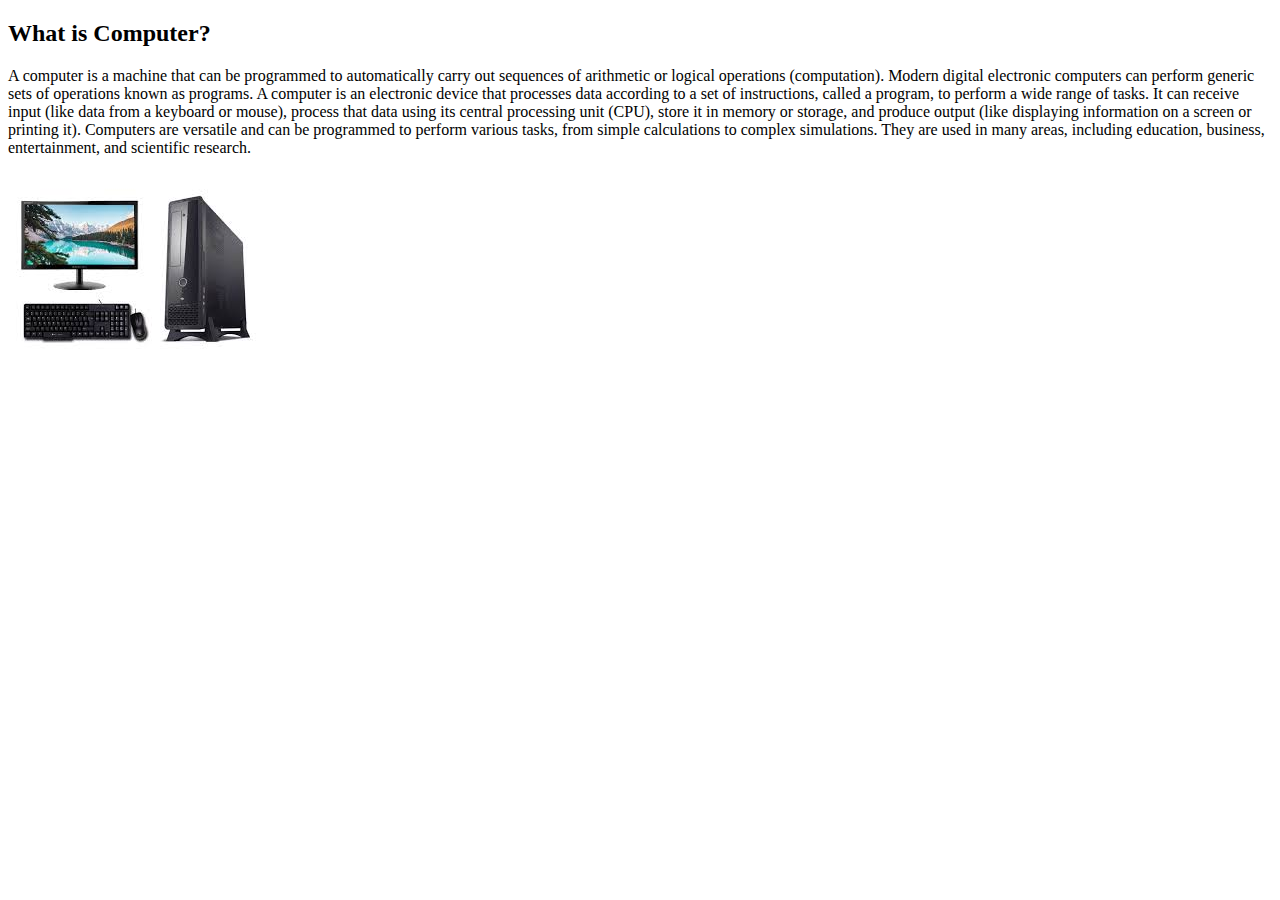
<file: Task-1/index.html>
<!DOCTYPE html>
<html lang="en">
  <head>
    <meta charset="UTF-8" />
    <meta name="viewport" content="width=device-width, initial-scale=1.0" />
    <!-- title of the page  -->
    <title>Task 1</title>
  </head>
  <body>
    <!-- heading insert  -->
    <h2>What is Computer?</h2>
    <!-- paragraph insert  -->
    <p>
      A computer is a machine that can be programmed to automatically carry out
      sequences of arithmetic or logical operations (computation). Modern
      digital electronic computers can perform generic sets of operations known
      as programs. A computer is an electronic device that processes data
      according to a set of instructions, called a program, to perform a wide
      range of tasks. It can receive input (like data from a keyboard or mouse),
      process that data using its central processing unit (CPU), store it in
      memory or storage, and produce output (like displaying information on a
      screen or printing it). Computers are versatile and can be programmed to
      perform various tasks, from simple calculations to complex simulations.
      They are used in many areas, including education, business, entertainment,
      and scientific research.
    </p>
    <img src="img.jpeg" alt="laptop" />
  </body>
</html>
</file>
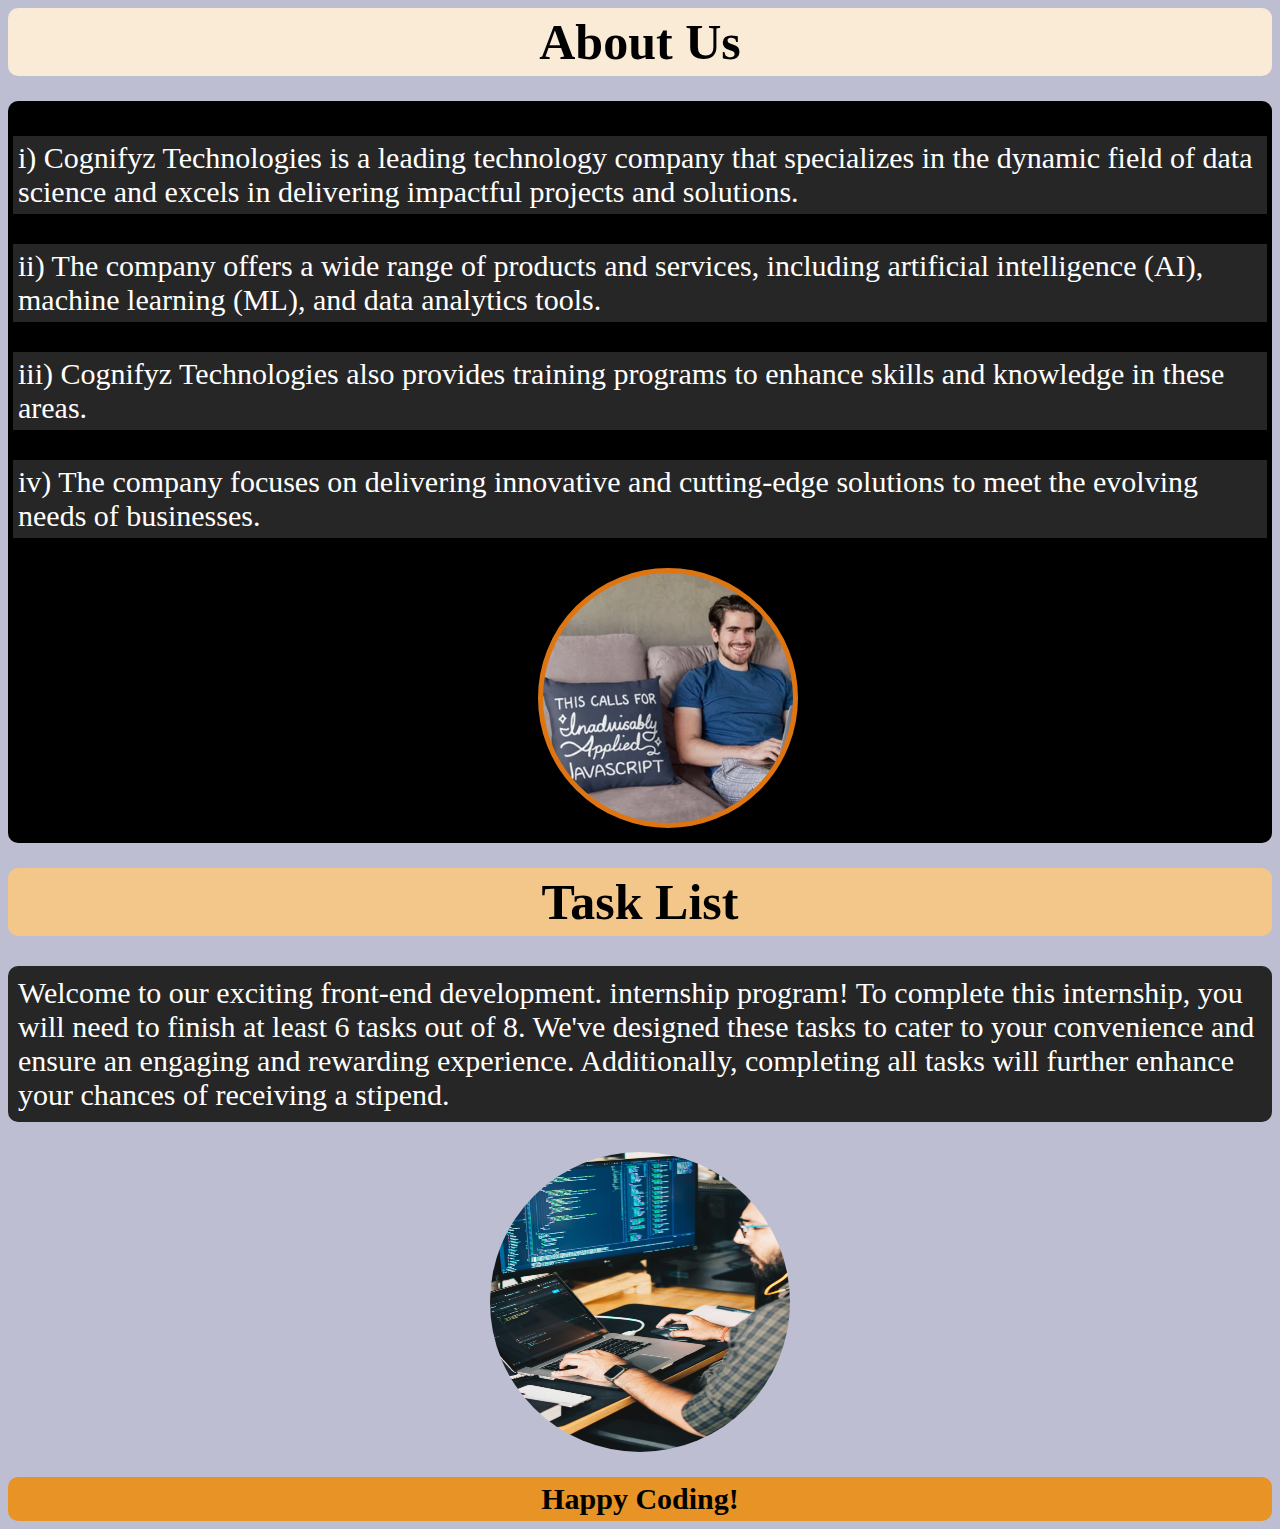
<file: Task-2/index.html>
<!DOCTYPE html>
<html lang="en">
  <head>
    <meta charset="UTF-8" />
    <meta name="viewport" content="width=device-width, initial-scale=1.0" />
    <title>Task 2</title>
  </head>

  <!-- Changing background color using inline css -->
  <body
    style="
      background-color: rgb(190, 190, 211);
      font-family: 'Times New Roman', Times, serif;
    "
  >
    <!-- Changing font color using inline css-->
    <div
      style="
        color: black;
        background-color: antiquewhite;
        font-weight: bold;
        font-size: 50px;
        text-align: center;
        padding: 5px 0px;
        border-radius: 10px;
      "
    >
      About Us
    </div>
    <!-- Changing font size using inline css -->
    <div
      style="
        background-color: black;
        padding: 5px;
        margin-top: 25px;
        margin-bottom: 25px;
        border-radius: 10px;
      "
    >
      <p
        style="
          font-size: 30px;
          background-color: rgb(39, 38, 38);
          color: rgb(255, 255, 255);
          padding: 5px;
        "
      >
        i) Cognifyz Technologies is a leading technology company that
        specializes in the dynamic field of data science and excels in
        delivering impactful projects and solutions.
      </p>
      <p
        style="
          font-size: 30px;
          background-color: rgb(39, 38, 38);
          color: rgb(255, 255, 255);
          padding: 5px;
        "
      >
        ii) The company offers a wide range of products and services, including
        artificial intelligence (AI), machine learning (ML), and data analytics
        tools.
      </p>
      <p
        style="
          font-size: 30px;
          background-color: rgb(39, 38, 38);
          color: rgb(255, 255, 255);
          padding: 5px;
        "
      >
        iii) Cognifyz Technologies also provides training programs to enhance
        skills and knowledge in these areas.
      </p>
      <p
        style="
          font-size: 30px;
          background-color: rgb(39, 38, 38);
          color: rgb(255, 255, 255);
          padding: 5px;
        "
      >
        iv) The company focuses on delivering innovative and cutting-edge
        solutions to meet the evolving needs of businesses.
      </p>
      <div
        style="
          background-color: black;
          height: 250px;
          width: 250px;
          border-radius: 50%;
          border: 5px solid rgb(223, 117, 17);
          background-image: url(photo1.webp);
          background-size: contain;
          text-align: center;
          margin-left: 41vw;
          margin-bottom: 10px;
        "
      ></div>
    </div>
    <!-- Changing background color, font color and font size -->
    <div>
      <div
        style="
          color: black;
          background-color: rgb(243, 198, 138);
          font-weight: bold;
          font-size: 50px;
          text-align: center;
          padding: 5px 0px;
          border-radius: 10px;
        "
      >
        Task List
      </div>
      <p
        style="
          font-size: 30px;
          background-color: rgb(39, 38, 38);
          color: rgb(255, 255, 255);
          padding: 10px;
          border-radius: 10px;
        "
      >
        Welcome to our exciting front-end development. internship program! To
        complete this internship, you will need to finish at least 6 tasks out
        of 8. We've designed these tasks to cater to your convenience and ensure
        an engaging and rewarding experience. Additionally, completing all tasks
        will further enhance your chances of receiving a stipend.
      </p>
    </div>

    <div style="text-align: center; height: 300px">
      <img
        style="height: 300px; width: 300px; border-radius: 50%"
        src="photo2.jpg"
        alt=""
      />
    </div>
    <div
      style="
        color: black;
        background-color: rgb(231, 147, 37);
        font-weight: bold;
        font-size: 30px;
        text-align: center;
        padding: 5px 0px;
        border-radius: 10px;
        margin-top: 25px;
      "
    >
      Happy Coding!
    </div>
  </body>
</html>
</file>
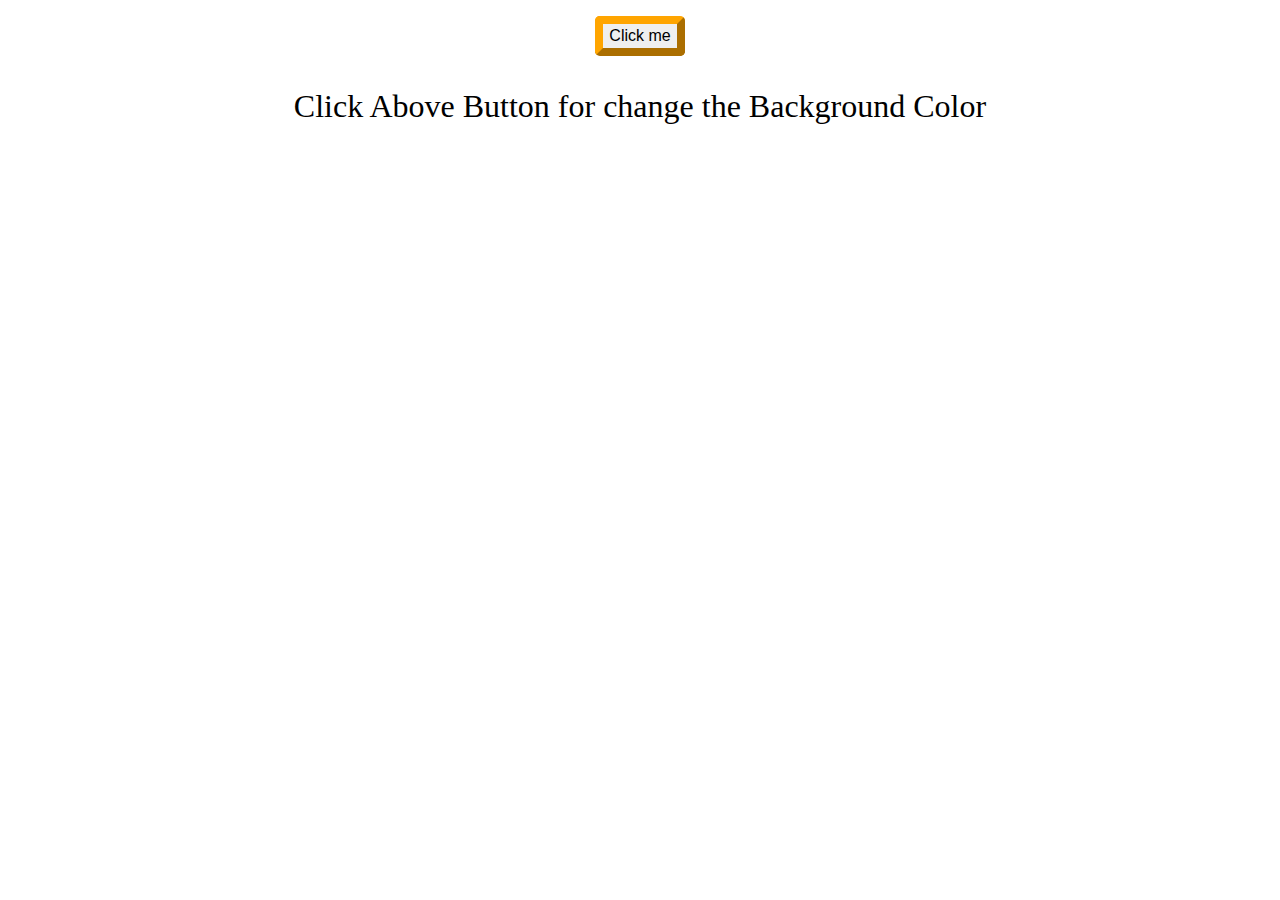
<file: Task-4/index.html>
<!DOCTYPE html>
<html lang="en">
  <head>
    <meta charset="UTF-8" />
    <meta name="viewport" content="width=device-width, initial-scale=1.0" />
    <title>Task 4</title>
    <!-- link style.css file -->
    <link rel="stylesheet" href="style.css" />
  </head>
  <body>
    <!-- Creating a container  -->
    <div class="container">
      <!-- Creating a button -->
      <button id="mybtn">Click me</button>
      <p id="text">Click Above Button for change the Background Color</p>
    </div>
  </body>
  <!-- link script.js file  -->
  <script src="script.js"></script>
</html>
</file>
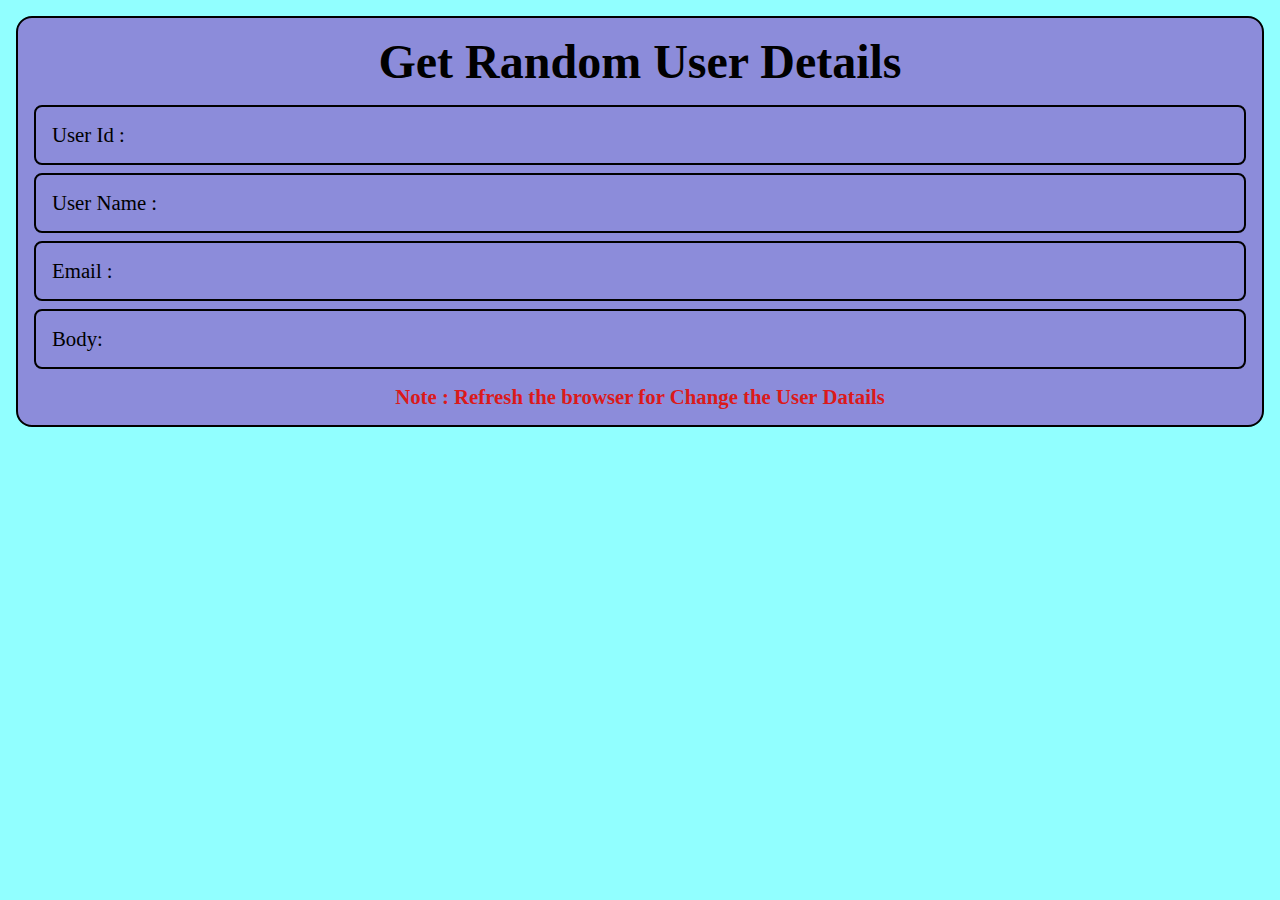
<file: Task-5/index.html>
<!DOCTYPE html>
<html lang="en">
  <head>
    <meta charset="UTF-8" />
    <meta name="viewport" content="width=device-width, initial-scale=1.0" />
    <title>Task 5</title>
    <!-- adding stylesheet -->
    <link rel="stylesheet" href="style.css" />
  </head>
  <body>
    <!-- Creating a box -->
    <div class="container">
      <h1 id="heading1">Get Random User Details</h1>
      <div class="box">
        <p>User Id :</p>
        <p id="userId" class="apiText"></p>
      </div>
      <div class="box">
        <p>User Name :</p>
        <p id="name" class="apiText"></p>
      </div>
      <div class="box">
        <p>Email :</p>
        <p id="email" class="apiText"></p>
      </div>
      <div class="box">
        <p>Body:</p>
        <p id="body" class="apiText"></p>
      </div>
      <h4 id="heading2">
        Note : Refresh the browser for Change the User Datails
      </h4>
    </div>
  </body>
  <!-- adding the javascript -->
  <script src="script.js"></script>
</html>
</file>
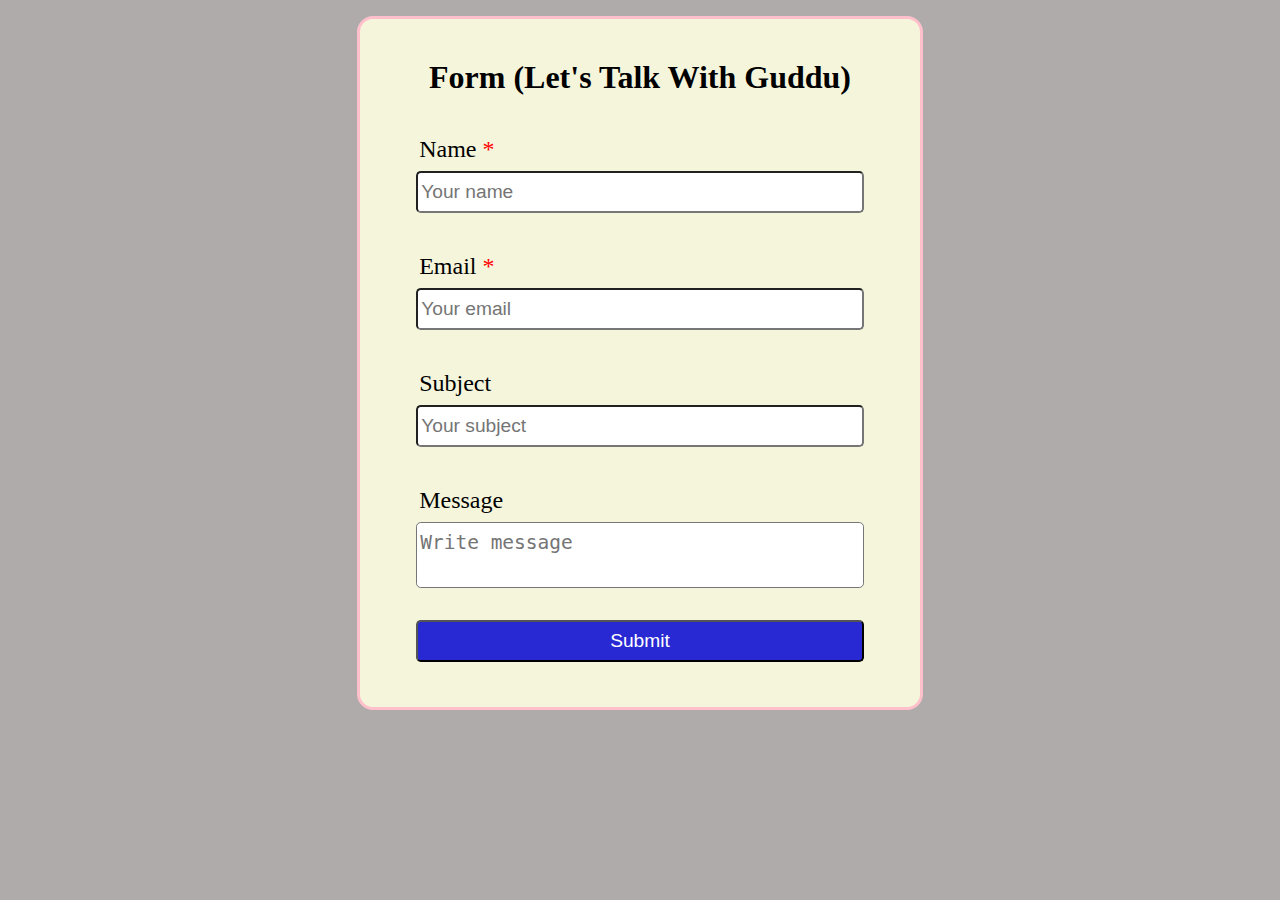
<file: Task-6/index.html>
<!DOCTYPE html>
<html lang="en">
  <head>
    <meta charset="UTF-8" />
    <meta name="viewport" content="width=device-width, initial-scale=1.0" />
    <title>Task 6</title>
    <link rel="stylesheet" href="style.css" />
  </head>
  <body>
    <!-- Creating a container box -->
    <div class="container">
      <!-- Form Heading -->
      <h1>Form (Let's Talk With Guddu)</h1>
      <!-- Using form tag and inserting label and input -->
      <form id="talkForm" onsubmit="return validateForm()" action="">
        <!-- Name Field -->
        <div class="content">
          <label class="contentItem1" for="name"
            >Name <span class="star">*</span>
            <span
              id="nameError"
              class="errorMessage"
              style="color: red; font-weight: bold"
            ></span>
          </label>
          <input
            class="contentItem2"
            id="name"
            type="text"
            placeholder="Your name"
          />
        </div>

        <!-- Email Field -->
        <div class="content">
          <label class="contentItem1" for="email"
            >Email <span class="star">*</span>
            <span
              id="emailError"
              class="errorMessage"
              style="color: red; font-weight: bold"
            ></span>
          </label>

          <input
            class="contentItem2"
            id="email"
            type="email"
            placeholder="Your email"
          />
        </div>

        <!-- Subject Field -->
        <div class="content">
          <label class="contentItem1" for="subject">Subject </label>
          <input class="contentItem2" type="text" placeholder="Your subject" />
        </div>

        <div class="content">
          <label class="contentItem1" for="message">Message </label>
          <textarea
            id="textarea"
            class="contentItem1"
            name="message"
            placeholder="Write message"
          ></textarea>
        </div>

        <!-- Creating Submit Button  -->
        <div class="content">
          <input
            id="submit"
            class="contentItem2"
            type="submit"
            value="Submit"
          />
        </div>
      </form>
    </div>
  </body>
  <script src="script.js"></script>
</html>
</file>
<file: Task-4/style.css>
body{
  color: white;
  text-align: center;
  padding: 0.5rem;
  font-size: 2rem;
}
#mybtn {
  text-align: center;
  padding: 0.2rem 0.4rem;
  font-size: 1rem;
  border-radius: 0.3rem;
  cursor: pointer;
  border-color: orange;
  border-width: 0.5rem;
}
#mybtn:hover {
  background-color: rgb(90, 86, 86);
  color: white;
  border-color: red;
}
#text {
  color: black;
  font-size: 2rem ;
}
.container {
  display: flex;
  justify-content: center;
  align-items: center;
  flex-direction: column;
}
</file>
<file: Task-5/style.css>
* {
  margin: 0;
  padding: 0;
}

body {
  background-color: rgba(0, 255, 255, 0.432);
}
/* styling container*/
.container {
  background-color: rgb(140, 140, 218);
  font-size: 1.3em;
  padding: 1rem;
  border: 2px solid black;
  gap: 1rem;
  margin: 1rem;
  border-radius: 1rem;
}

#heading1 {
  text-align: center;
  padding-bottom: 1rem;
  font-size: 3rem;
}
/* styling box */
.box {
  display: flex;
  gap: 2rem;
  font-size: 1em;
  border: 2px solid black;
  padding: 1rem;
  /* margin: 1rem; */
  margin-bottom: 0.5rem;
  border-radius: 0.5rem;
}
#heading2 {
  text-align: center;
  padding-top: 0.5rem;
  color: rgb(219, 26, 26);
}
/* applying media query */
@media (max-width: 1024px) {
  #heading1 {
    font-size: 3rem;
  }
  .box {
    font-size: 0.8;
    padding: 0.8;
  }

  @media (max-width: 800px) {
    #heading1 {
      font-size: 2.4rem;
    }
    .box {
      font-size: 0.6;
      padding: 0.6;
      border: 1px solid black;
    }
  }
  @media (max-width: 500px) {
    #heading1 {
      font-size: 1.5rem;
    }
    .box {
      font-size: 0.5;
      padding: 0.4;
    }
  }
}
</file>
<file: Task-6/style.css>
* {
  margin: 0;
  padding: 0;
}

body {
  background-color: rgb(175, 171, 171);
}
.container {
  background-color: beige;
  width: 30rem;
  height: 38rem;
  padding: 2.5rem;
  border: 0.2rem solid pink;
  border-radius: 1rem;
  margin: 1rem auto auto auto;
}
h1 {
  font-size: 2em;
  margin-bottom: 1rem;
  text-align: center;
}
.contentItem1 {
  font-size: 1.5em;
  padding: 0.5rem 0.2rem;
}
.contentItem2 {
  font-size: 1.2em;
  padding: 0.5rem 0.2rem;
  border-radius: 0.3rem;
}
.star {
  color: red;
}
.content {
  display: flex;
  flex-direction: column;
  padding: 1rem;
}

#submit {
  background-color: rgb(41, 41, 211);
  color: white;
  cursor: pointer;
}

#textarea {
  height: 3rem;
  resize: none;
  border-radius: 0.3rem;
}

#submit:hover {
  background-color: rgb(52, 194, 52);
  color: white;
  border-color: orange;
}
.errorMessage {
  font-size: 0.8em;
}
input:invalid {
  border-color: red;
}
</file>
